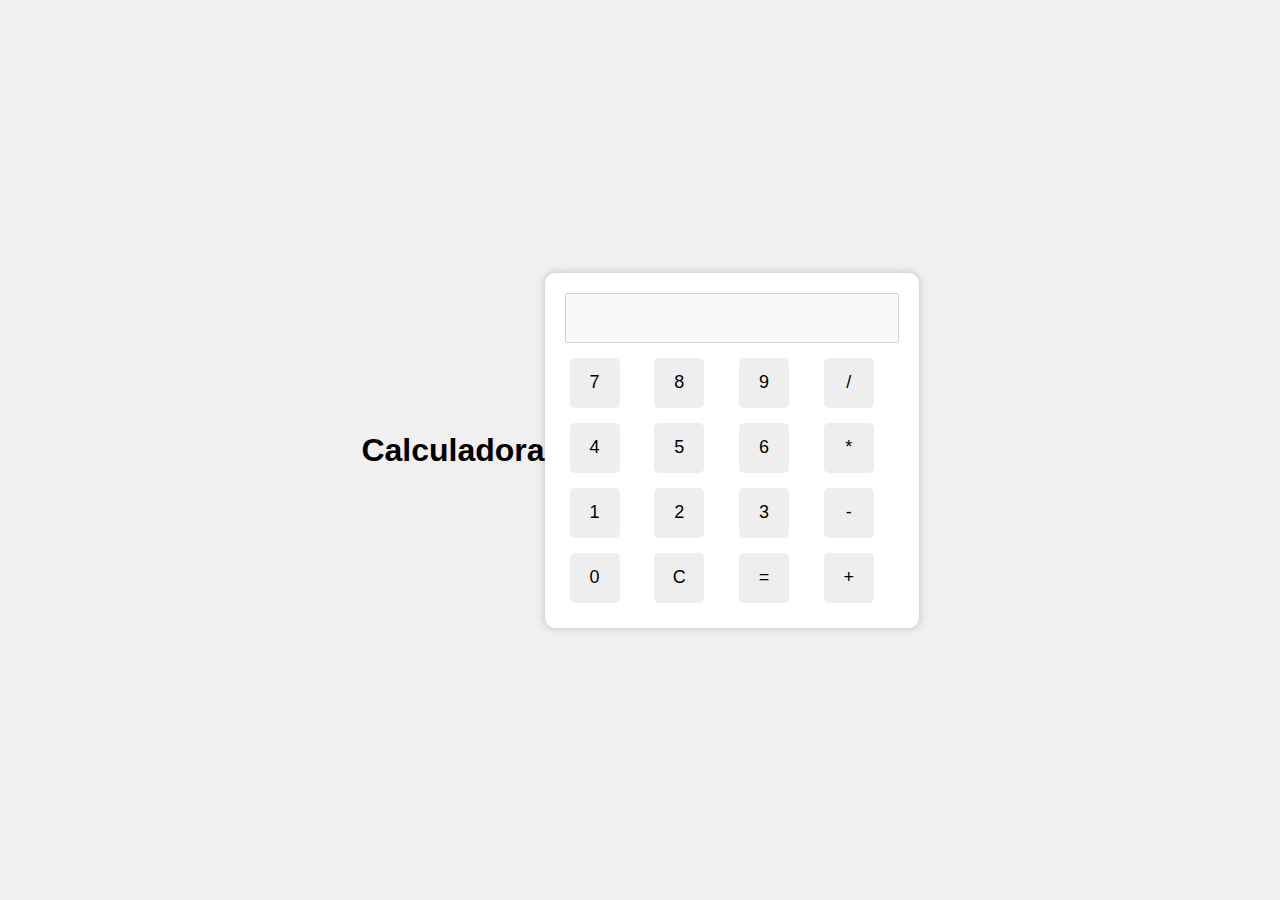
<file: Front-end/calculadora/index.html>
<!DOCTYPE html>
<html lang="pt-BR">
<head>
  <meta charset="UTF-8">
  <meta name="viewport" content="width=device-width, initial-scale=1.0">
  <title>Calculadora JS</title>
  <link rel="stylesheet" href="style.css">
</head>
<body>
  <h1>Calculadora</h1>
  <div class="calculadora">
    <input type="text" id="display" disabled>
    <div class="botoes">
        <button data-num="7">7</button>
        <button data-num="8">8</button> 
        <button data-num="9">9</button>
        <button data-op="/">/</button>
        <button data-num="4">4</button>
        <button data-num="5">5</button>
        <button data-num="6">6</button>
        <button data-op="*">*</button>
        <button data-num="1">1</button>
        <button data-num="2">2</button>
        <button data-num="3">3</button>
        <button data-op="-">-</button>
        <button data-num="0">0</button>
        <button id="clear">C</button>
        <button id="equals">=</button>
        <button data-op="+">+</button>
        
    </div>
  </div>
  <script src="script.js"></script>
</body>
</html>
</file>
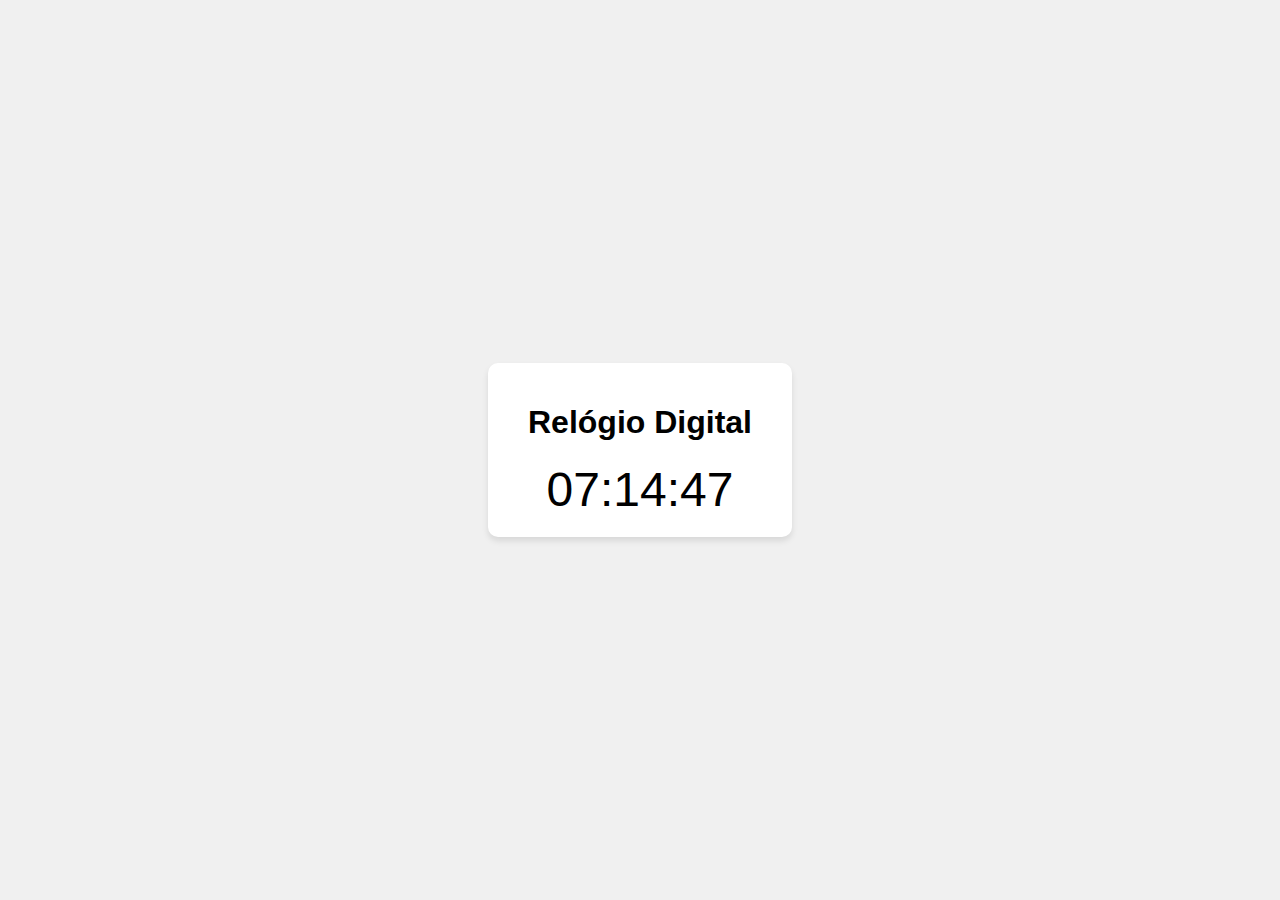
<file: Front-end/Relógio Digital/index.html>
<!DOCTYPE html>
<html lang="pt-BR">
<head>
    <meta charset="UTF-8">
    <meta name="viewport" content="width=device-width, initial-scale=1.0">
    <title>Relógio Digital</title>
    <link rel="stylesheet" href="style.css">
</head>
<body>
    <div class="container">
        <h1>Relógio Digital</h1>
        <div id="clock">00:00:00</div>
    </div>
    <script src="script.js"></script>
</body>
</html>
</file>
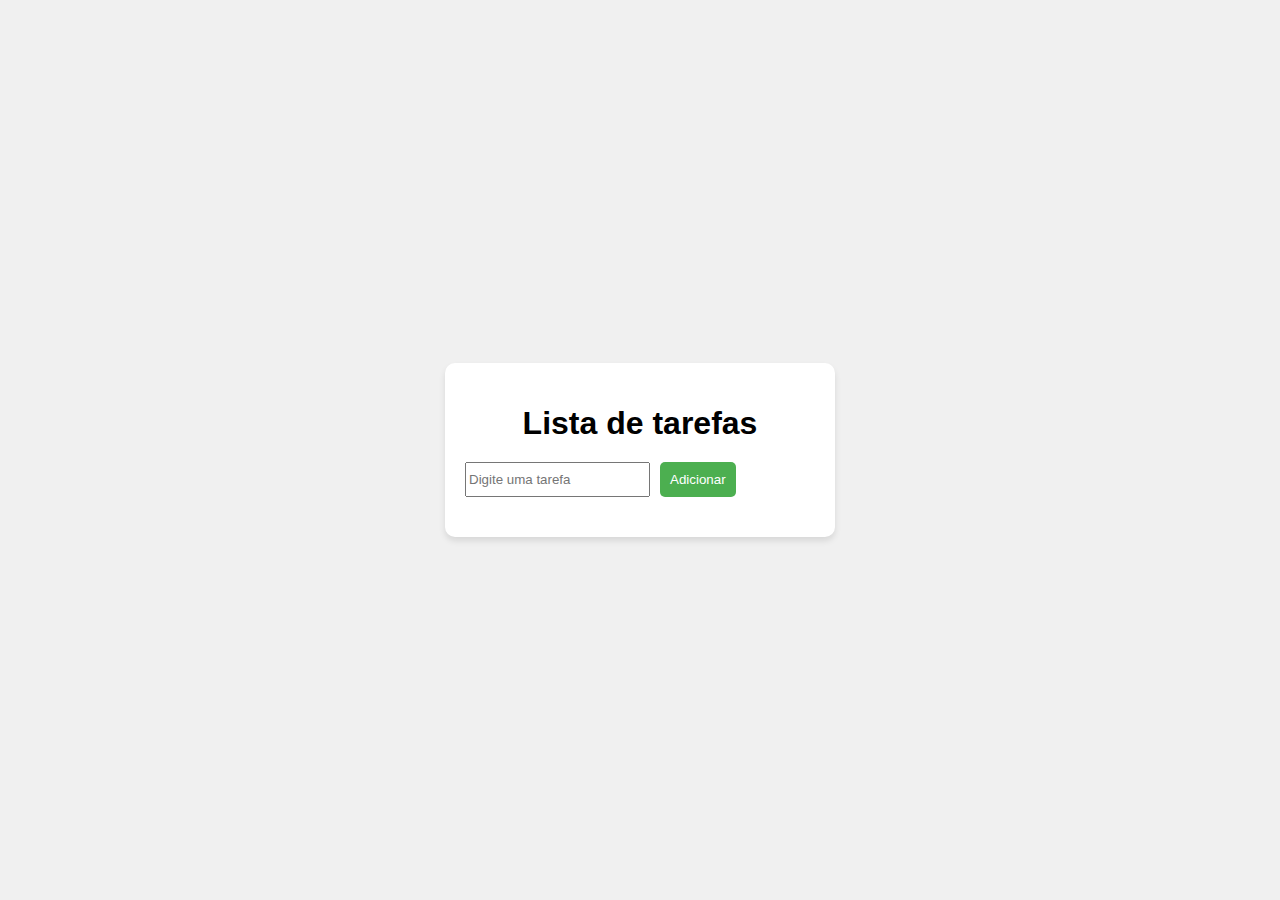
<file: Front-end/To-Do com interface/index.html>
<!DOCTYPE html>
<html lang="pt-BR">
<head>
    <meta charset="UTF-8">
    <meta name="viewport" content="width=device-width, initial-scale=1.0">
    <title>To-Do List</title> 
    <link rel="stylesheet" href="style.css">
</head>
<body>
    <div class="container">
        <h1>Lista de tarefas</h1>
        <div class="input-area">
            <input type="text" id="taskInput" placeholder="Digite uma tarefa">
            <button id="addTaskBtn">Adicionar</button>
        </div>
        <ul id="taskList"></ul>
    </div>
    <script src="script.js"></script>
</body>
</html>
</file>
<file: Front-end/calculadora/style.css>
body{
    font-family: Arial, sans-serif;
    display: flex;
    justify-content: center; 
    align-items: center;
    height: 100vh;
    background-color: #f0f0f0;
    margin: 0;
}

.calculadora{
    background-color: #fff;
    padding: 20px;
    border-radius: 10px;
    box-shadow: 0 0 10px rgba(0, 0, 0, 0.2);
}

#display{
    width: 100%;
    height: 50px;
    text-align: right;
    font-size: 24px;
    margin-bottom: 10px;
    padding: 10px;
    box-sizing: border-box;
}

button{
    width: 50px;
    height:50px;
    margin: 5px;
    font-size: 18px;
    cursor: pointer;
    border: none;
    border-radius: 5px;
    background-color: #eee;
    transition: background 0.2s; 
}

button:hover{
    background-color: #ddd;
}       

.botoes{
    display: grid;
    grid-template-columns: repeat(4, 1fr);
    gap: 5px;
}
</file>
<file: Front-end/Relógio Digital/style.css>
body{
    font-family: Arial, sans-serif;
    display: flex; /* corrigido aqui */
    justify-content: center;
    align-items: center;
    height: 100vh;
    background: #f0f0f0;
    margin: 0;
}

.container {
    background-color: #fff;
    padding: 20px 40px;
    border-radius: 10px;
    text-align: center;
    box-shadow: 0 4px 6px rgba(0,0,0,0.1);
}

#clock {
    font-size: 48px;
    margin-top: 20px;
}
</file>
<file: Front-end/To-Do com interface/style.css>
body{
    font-family: arial, sans-serif;
    background: #f0f0f0;
    margin: 0;
    padding: 0;
    display: flex;
    justify-content: center;
    align-items: center;
    height: 100vh;
}

.container {
    background: #fff;
    padding: 20px;
    border-radius: 10px;
    box-shadow: 0 4px 6px rgba(0,0,0,0.1);
    width: 350px;
}

h1{
    text-align: center;
    margin-bottom: 20px;
}

.input-area {
    display: flex; 
    gap: 10px;
}

#addTaskBtn {
    padding: 10px;
    border: none;
    background: #4CAF50;
    color: white;
    border-radius: 5px;
    cursor: pointer;
}

#addTaskBtn:hover {
    background: #45a049;
}

ul{
    list-style: none;
    padding: 0;
    margin-top: 20px;
}

li{
    background: #fafafa;
    padding: 10px;
    border: 1px solid #ddd;
    margin-bottom: 10px;
}
.delete-btn {
    margin-left: 10px;
    background: #f44336;
    color: white;
    border: none;
    border-radius: 3px;
    cursor: pointer;
    padding: 2px 6px;
    font-size: 12px;
}

.delete-btn:hover {
    background: #d32f2f;
}
</file>
